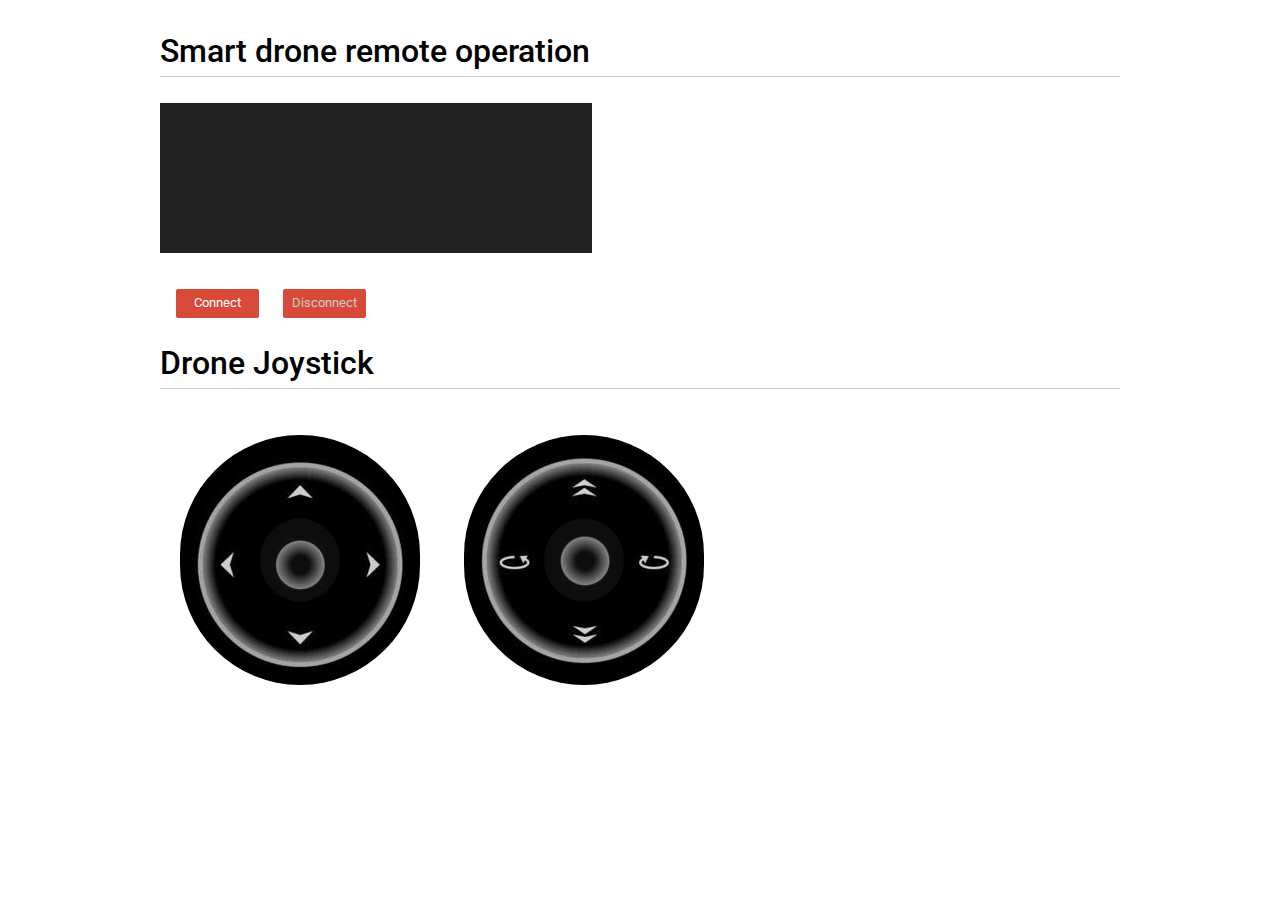
<file: webserver/static/index.html>
<!DOCTYPE html>
<html>
    <head>

        <meta charset="utf-8"/>
        <meta name="description" content="WebRTC code samples"/>
        <meta name="viewport" content="width=device-width, user-scalable=yes, initial-scale=1, maximum-scale=1"/>
        <meta itemprop="description" content="Client-side WebRTC code samples"/>
        <meta itemprop="image" content="../../../images/webrtc-icon-192x192.png"/>
        <meta itemprop="name" content="WebRTC code samples"/>
        <meta name="mobile-web-app-capable" content="yes"/>
        <meta id="theme-color" name="theme-color" content="#ffffff"/>

        <base target="_blank"/>

        <title>Smart drone</title>
        <link href="//fonts.googleapis.com/css?family=Roboto:300,400,500,700" rel="stylesheet" type="text/css">
        <link rel="stylesheet" href="main.css"/>

    </head>

    <body class="noselect" onload="init()">

        <div id="container">
            <h1>Smart drone remote operation</h1>
            <video id="remoteVideo" playsinline autoplay></video>
            <div class="box">
                <button id="callButton">Connect</button>
                <button id="hangupButton">Disconnect</button>
            </div>
            <div>
                <div class="container space-top">
                    <h1 class="center blue-text thin">Drone Joystick</h1>
                    <canvas id="joystick-left" class="joystick" height="300" width="300"></canvas>
                    <canvas id="joystick-right" class="joystick" height="300" width="300"></canvas>
                </div>
            </div>

        </div>

        <script src="webrtc-lib.js"></script>
        <script src="createjs-lib.js"></script>
        <script src="hammer-lib.js"></script>

        <script src="joystick.js"></script>
        <script src="webrtc.js"></script>
        <script src="main.js"></script>
    </body>
</html>
</file>
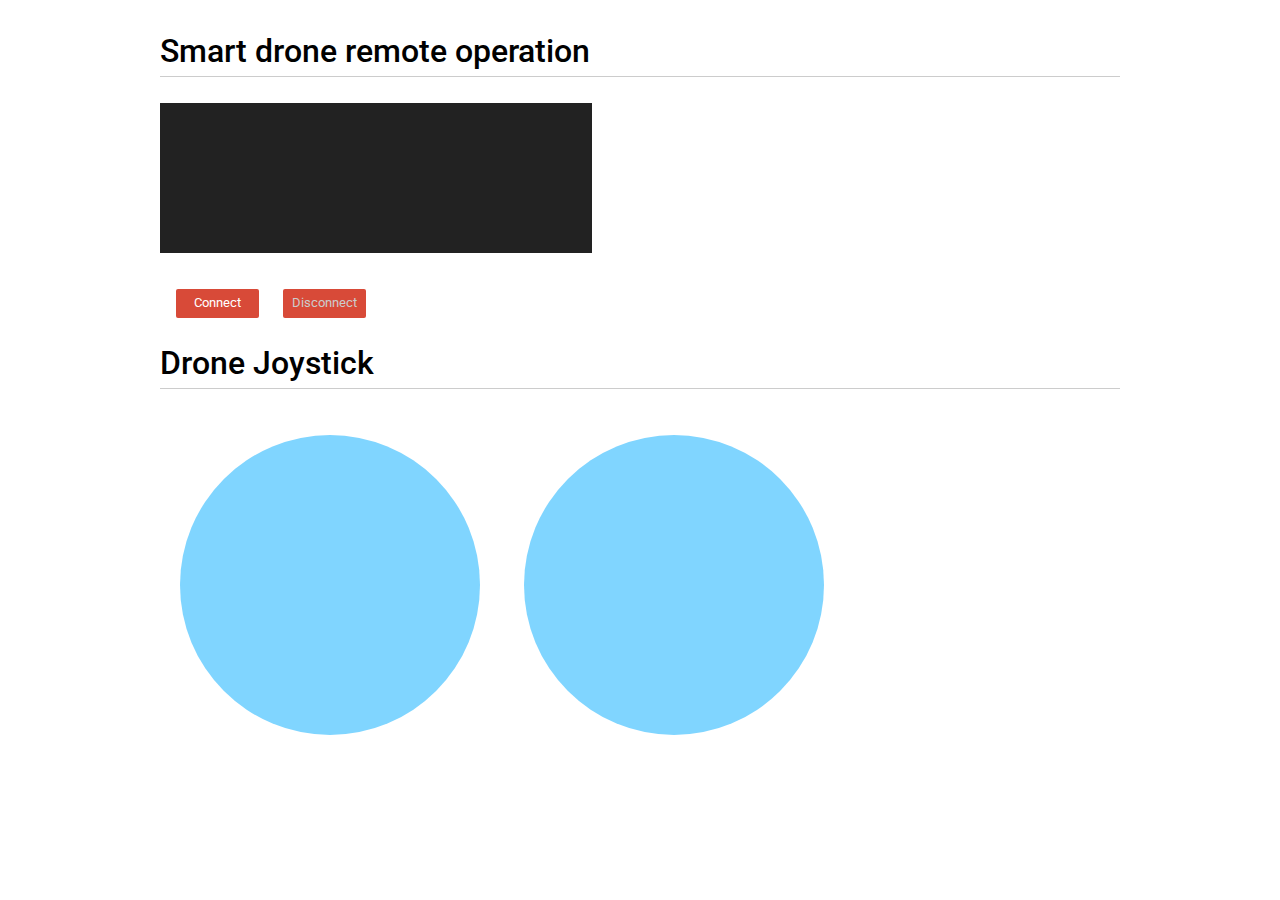
<file: webserver/static/web/index.html>
<!DOCTYPE html>
<html>
    <head>

        <meta charset="utf-8"/>
        <meta name="description" content="WebRTC code samples"/>
        <meta name="viewport" content="width=device-width, user-scalable=yes, initial-scale=1, maximum-scale=1"/>
        <meta itemprop="description" content="Client-side WebRTC code samples"/>
        <meta itemprop="image" content="../../../images/webrtc-icon-192x192.png"/>
        <meta itemprop="name" content="WebRTC code samples"/>
        <meta name="mobile-web-app-capable" content="yes"/>
        <meta id="theme-color" name="theme-color" content="#ffffff"/>

        <base target="_blank"/>

        <title>Smart drone</title>
        <link href="//fonts.googleapis.com/css?family=Roboto:300,400,500,700" rel="stylesheet" type="text/css">
        <link rel="stylesheet" href="main.css"/>

    </head>

    <body class="noselect" onload="init()">

        <div id="container">
            <h1>Smart drone remote operation</h1>
            <video id="remoteVideo" playsinline autoplay></video>
            <div class="box">
                <button id="callButton">Connect</button>
                <button id="hangupButton">Disconnect</button>
            </div>
            <div>
                <div class="container space-top">
                    <h1 class="center blue-text thin">Drone Joystick</h1>
                    <canvas id="joystick-left" class="joystick" height="300" width="300"></canvas>
                    <canvas id="joystick-right" class="joystick" height="300" width="300"></canvas>
                </div>
            </div>

        </div>

        <script src="https://webrtc.github.io/adapter/adapter-latest.js"></script>
        <script src="https://code.createjs.com/createjs-2015.11.26.combined.js"></script>
        <script src="https://hammerjs.github.io/dist/hammer.js"></script>

        <script src="joystick.js"></script>
        <script src="webrtc.js"></script>
        <script src="main.js"></script>
    </body>
</html>
</file>
<file: webserver/static/main.css>
/*
 *  Copyright (c) 2015 The WebRTC project authors. All Rights Reserved.
 *
 *  Use of this source code is governed by a BSD-style license
 *  that can be found in the LICENSE file in the root of the source
 *  tree.
 */

/*
 *  Copyright (c) 2015 The WebRTC project authors. All Rights Reserved.
 *
 *  Use of this source code is governed by a BSD-style license
 *  that can be found in the LICENSE file in the root of the source
 *  tree.
 */
.hidden {
    display: none;
}

.highlight {
    background-color: #eee;
    font-size: 1.2em;
    margin: 0 0 30px 0;
    padding: 0.2em 1.5em;
}

.warning {
    color: red;
    font-weight: 400;
}

@media screen and (min-width: 1000px) {
    /* hack! to detect non-touch devices */
    div#links a {
        line-height: 0.8em;
    }
}

audio {
    max-width: 100%;
}

body {
    font-family: 'Roboto', sans-serif;
    font-weight: 300;
    margin: 0;
    padding: 1em;
    word-break: break-word;
}

button {
    background-color: #d84a38;
    border: none;
    border-radius: 2px;
    color: white;
    font-family: 'Roboto', sans-serif;
    font-size: 0.8em;
    margin: 0 0 1em 0;
    padding: 0.5em 0.7em 0.6em 0.7em;
}

button:active {
    background-color: #cf402f;
}

button:hover {
    background-color: #cf402f;
}

button[disabled] {
    color: #ccc;
}

button[disabled]:hover {
    background-color: #d84a38;
}

canvas {
    background-color: #ccc;
    max-width: 100%;
    width: 100%;
}

code {
    font-family: 'Roboto', sans-serif;
    font-weight: 400;
}

div#container {
    margin: 0 auto 0 auto;
    max-width: 60em;
    padding: 1em 1.5em 1.3em 1.5em;
}

div#links {
    padding: 0.5em 0 0 0;
}

h1 {
    border-bottom: 1px solid #ccc;
    font-family: 'Roboto', sans-serif;
    font-weight: 500;
    margin: 0 0 0.8em 0;
    padding: 0 0 0.2em 0;
}

h2 {
    color: #444;
    font-weight: 500;
}

h3 {
    border-top: 1px solid #eee;
    color: #666;
    font-weight: 500;
    margin: 10px 0 10px 0;
    white-space: nowrap;
}

li {
    margin: 0 0 0.4em 0;
}

html {
    /* avoid annoying page width change
    when moving from the home page */
    overflow-y: scroll;
}

img {
    border: none;
    max-width: 100%;
}

input[type=radio] {
    position: relative;
    top: -1px;
}

p {
    color: #444;
    font-weight: 300;
}

p#data {
    border-top: 1px dotted #666;
    font-family: Courier New, monospace;
    line-height: 1.3em;
    max-height: 1000px;
    overflow-y: auto;
    padding: 1em 0 0 0;
}

p.borderBelow {
    border-bottom: 1px solid #aaa;
    padding: 0 0 20px 0;
}

section p:last-of-type {
    margin: 0;
}

section {
    border-bottom: 1px solid #eee;
    margin: 0 0 30px 0;
    padding: 0 0 20px 0;
}

section:last-of-type {
    border-bottom: none;
    padding: 0 0 1em 0;
}

select {
    margin: 0 1em 1em 0;
    position: relative;
    top: -1px;
}

h1 span {
    white-space: nowrap;
}

a {
    color: #1D6EEE;
    font-weight: 300;
    text-decoration: none;
}

h1 a {
    font-weight: 300;
    margin: 0 10px 0 0;
    white-space: nowrap;
}

a:hover {
    color: #3d85c6;
    text-decoration: underline;
}

a#viewSource {
    display: block;
    margin: 1.3em 0 0 0;
    border-top: 1px solid #999;
    padding: 1em 0 0 0;
}

div#errorMsg p {
    color: #F00;
}

div#links a {
    display: block;
    line-height: 1.3em;
    margin: 0 0 1.5em 0;
}

div.outputSelector {
    margin: -1.3em 0 2em 0;
}

p.description {
    margin: 0 0 0.5em 0;
}

strong {
    font-weight: 500;
}

textarea {
    resize: none;
    font-family: 'Roboto', sans-serif;
}

video {
    background: #222;
    margin: 0 0 20px 0;
    --width: 100%;
    width: var(--width);
    height: calc(var(--width) * 0.75);
}

ul {
    margin: 0 0 0.5em 0;
}

@media screen and (max-width: 650px) {
    .highlight {
        font-size: 1em;
        margin: 0 0 20px 0;
        padding: 0.2em 1em;
    }

    h1 {
        font-size: 24px;
    }
}

@media screen and (max-width: 550px) {
    button:active {
        background-color: darkRed;
    }

    h1 {
        font-size: 22px;
    }
}

@media screen and (max-width: 450px) {
    h1 {
        font-size: 20px;
    }
}

button {
    margin: 0 20px 0 0;
    width: 83px;
}

button#hangupButton {
    margin: 0;
}

video {
    --width: 45%;
    width: var(--width);
    height: calc(var(--width) * 0.75);
    margin: 0 0 20px 0;
    vertical-align: top;
}

video#localVideo {
    margin: 0 20px 20px 0;
}

div.box {
    margin: 1em;
}

@media screen and (max-width: 400px) {
    button {
        width: 83px;
        margin: 0 11px 10px 0;
    }

    video {
        height: 90px;
        margin: 0 0 10px 0;
        width: calc(50% - 7px);
    }
    video#localVideo {
        margin: 0 10px 20px 0;
    }

}

.space-top {
    padding-top: 10px;
}


.joystick {
    height: 250px;
    width: 240px;
    border-radius: 300px;
    -moz-border-radius: 300px;
    -webkit-border-radius: 300px;
    text-align: center;
    font: 24px/300px Helvetica, Arial, sans-serif;
    cursor: all-scroll;
    user-select: none;
    z-index: -100;
    margin: 20px;
}

#joystick-right{
    background: url(imgs/tello-controller-left.jpg) no-repeat 0px -10px;
}

#joystick-left{
    background: url(imgs/tello-controller-right.jpg) no-repeat 0px -13px;
}

.noselect {
    -webkit-touch-callout: none;
    -webkit-user-select: none;
    -khtml-user-select: none;
    -moz-user-select: none;
    -ms-user-select: none;
    user-select: none;
}
</file>
<file: webserver/static/web/main.css>
/*
 *  Copyright (c) 2015 The WebRTC project authors. All Rights Reserved.
 *
 *  Use of this source code is governed by a BSD-style license
 *  that can be found in the LICENSE file in the root of the source
 *  tree.
 */

/*
 *  Copyright (c) 2015 The WebRTC project authors. All Rights Reserved.
 *
 *  Use of this source code is governed by a BSD-style license
 *  that can be found in the LICENSE file in the root of the source
 *  tree.
 */
.hidden {
    display: none;
}

.highlight {
    background-color: #eee;
    font-size: 1.2em;
    margin: 0 0 30px 0;
    padding: 0.2em 1.5em;
}

.warning {
    color: red;
    font-weight: 400;
}

@media screen and (min-width: 1000px) {
    /* hack! to detect non-touch devices */
    div#links a {
        line-height: 0.8em;
    }
}

audio {
    max-width: 100%;
}

body {
    font-family: 'Roboto', sans-serif;
    font-weight: 300;
    margin: 0;
    padding: 1em;
    word-break: break-word;
}

button {
    background-color: #d84a38;
    border: none;
    border-radius: 2px;
    color: white;
    font-family: 'Roboto', sans-serif;
    font-size: 0.8em;
    margin: 0 0 1em 0;
    padding: 0.5em 0.7em 0.6em 0.7em;
}

button:active {
    background-color: #cf402f;
}

button:hover {
    background-color: #cf402f;
}

button[disabled] {
    color: #ccc;
}

button[disabled]:hover {
    background-color: #d84a38;
}

canvas {
    background-color: #ccc;
    max-width: 100%;
    width: 100%;
}

code {
    font-family: 'Roboto', sans-serif;
    font-weight: 400;
}

div#container {
    margin: 0 auto 0 auto;
    max-width: 60em;
    padding: 1em 1.5em 1.3em 1.5em;
}

div#links {
    padding: 0.5em 0 0 0;
}

h1 {
    border-bottom: 1px solid #ccc;
    font-family: 'Roboto', sans-serif;
    font-weight: 500;
    margin: 0 0 0.8em 0;
    padding: 0 0 0.2em 0;
}

h2 {
    color: #444;
    font-weight: 500;
}

h3 {
    border-top: 1px solid #eee;
    color: #666;
    font-weight: 500;
    margin: 10px 0 10px 0;
    white-space: nowrap;
}

li {
    margin: 0 0 0.4em 0;
}

html {
    /* avoid annoying page width change
    when moving from the home page */
    overflow-y: scroll;
}

img {
    border: none;
    max-width: 100%;
}

input[type=radio] {
    position: relative;
    top: -1px;
}

p {
    color: #444;
    font-weight: 300;
}

p#data {
    border-top: 1px dotted #666;
    font-family: Courier New, monospace;
    line-height: 1.3em;
    max-height: 1000px;
    overflow-y: auto;
    padding: 1em 0 0 0;
}

p.borderBelow {
    border-bottom: 1px solid #aaa;
    padding: 0 0 20px 0;
}

section p:last-of-type {
    margin: 0;
}

section {
    border-bottom: 1px solid #eee;
    margin: 0 0 30px 0;
    padding: 0 0 20px 0;
}

section:last-of-type {
    border-bottom: none;
    padding: 0 0 1em 0;
}

select {
    margin: 0 1em 1em 0;
    position: relative;
    top: -1px;
}

h1 span {
    white-space: nowrap;
}

a {
    color: #1D6EEE;
    font-weight: 300;
    text-decoration: none;
}

h1 a {
    font-weight: 300;
    margin: 0 10px 0 0;
    white-space: nowrap;
}

a:hover {
    color: #3d85c6;
    text-decoration: underline;
}

a#viewSource {
    display: block;
    margin: 1.3em 0 0 0;
    border-top: 1px solid #999;
    padding: 1em 0 0 0;
}

div#errorMsg p {
    color: #F00;
}

div#links a {
    display: block;
    line-height: 1.3em;
    margin: 0 0 1.5em 0;
}

div.outputSelector {
    margin: -1.3em 0 2em 0;
}

p.description {
    margin: 0 0 0.5em 0;
}

strong {
    font-weight: 500;
}

textarea {
    resize: none;
    font-family: 'Roboto', sans-serif;
}

video {
    background: #222;
    margin: 0 0 20px 0;
    --width: 100%;
    width: var(--width);
    height: calc(var(--width) * 0.75);
}

ul {
    margin: 0 0 0.5em 0;
}

@media screen and (max-width: 650px) {
    .highlight {
        font-size: 1em;
        margin: 0 0 20px 0;
        padding: 0.2em 1em;
    }

    h1 {
        font-size: 24px;
    }
}

@media screen and (max-width: 550px) {
    button:active {
        background-color: darkRed;
    }

    h1 {
        font-size: 22px;
    }
}

@media screen and (max-width: 450px) {
    h1 {
        font-size: 20px;
    }
}

button {
    margin: 0 20px 0 0;
    width: 83px;
}

button#hangupButton {
    margin: 0;
}

video {
    --width: 45%;
    width: var(--width);
    height: calc(var(--width) * 0.75);
    margin: 0 0 20px 0;
    vertical-align: top;
}

video#localVideo {
    margin: 0 20px 20px 0;
}

div.box {
    margin: 1em;
}

@media screen and (max-width: 400px) {
    button {
        width: 83px;
        margin: 0 11px 10px 0;
    }

    video {
        height: 90px;
        margin: 0 0 10px 0;
        width: calc(50% - 7px);
    }
    video#localVideo {
        margin: 0 10px 20px 0;
    }

}

.space-top {
    padding-top: 10px;
}

.joystick {
    height: 300px;
    width: 300px;
    border-radius: 300px;
    -moz-border-radius: 300px;
    -webkit-border-radius: 300px;
    text-align: center;
    background-color: #80d5ff;
    font: 24px/300px Helvetica, Arial, sans-serif;
    cursor: all-scroll;
    user-select: none;
    z-index: -100;
    margin: 20px;
}

.noselect {
    -webkit-touch-callout: none;
    -webkit-user-select: none;
    -khtml-user-select: none;
    -moz-user-select: none;
    -ms-user-select: none;
    user-select: none;
}
</file>
